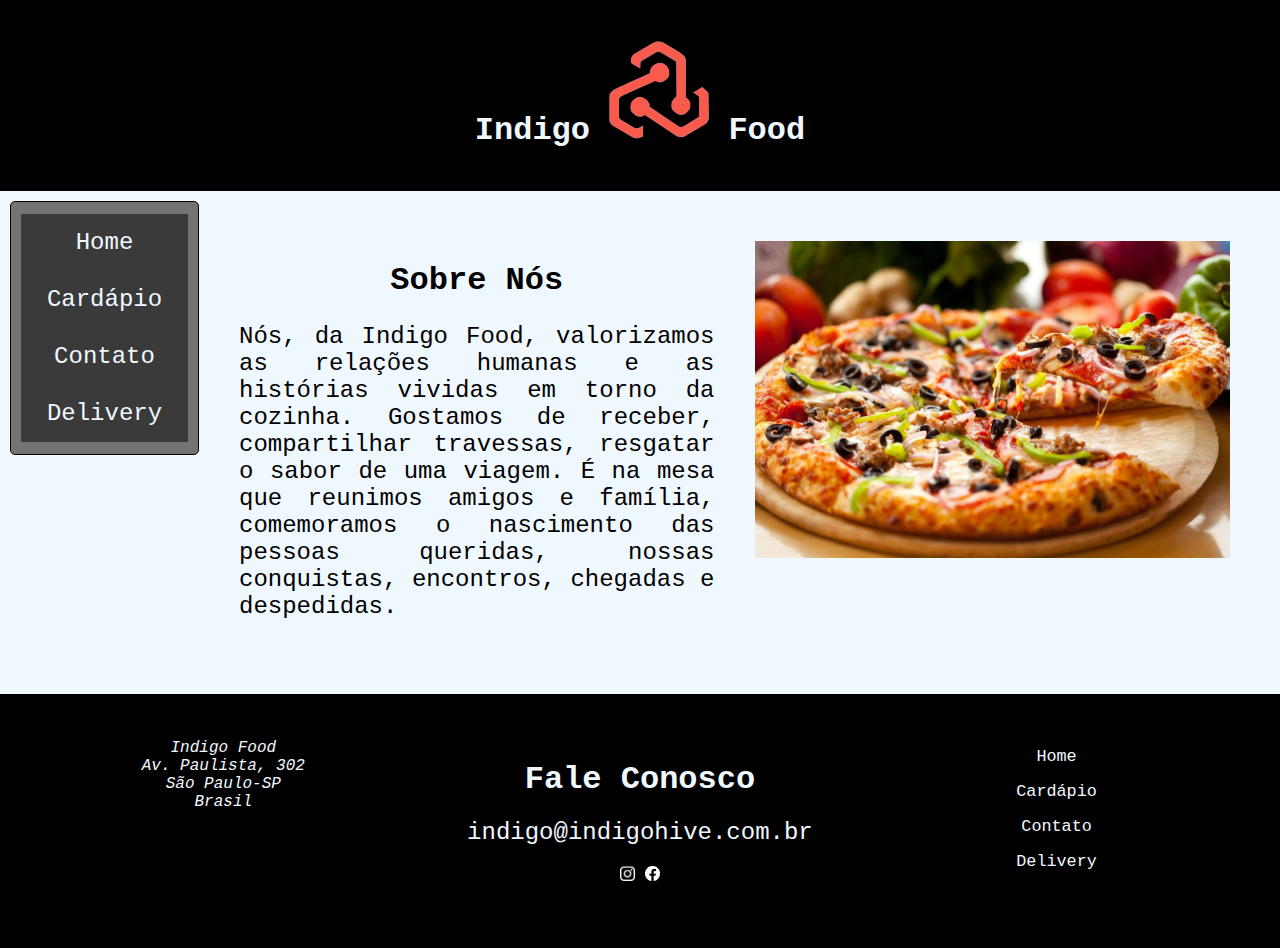
<file: index.html>
<!DOCTYPE html>
<html lang="pt-BR">
<head>
    <meta charset="UTF-8">
    <meta http-equiv="X-UA-Compatible" content="IE=edge">
    <meta name="viewport" content="width=device-width, initial-scale=1.0">
    <title>Home</title>
    <link rel="shortcut icon" href="imagens/icone-indigo.ico" type="image/x-icon"> 
    <link rel="stylesheet" href="style.css">
    
</head>
<body>
    <div class="cabecalho"><h1>Indigo <img class="img1" src="imagens/logo-indigo-transparente.png" alt="Logo da Indigo"> Food</h1></div>
    <div class="principal">
        <div class="nav">
            <div class="menu"><a href="index.html">Home</a></div>
            <div class="menu"><a href="cardapio.html">Cardápio</a></div>
            <div class="menu"><a href="contato.html">Contato</a></div>
            <div class="menu"><a href="#">Delivery</a></div>
        </div>
        <div class="main">
            <div class="main2">
                <h1>Sobre Nós</h1>
                <p>Nós, da Indigo Food, valorizamos as relações humanas e as histórias vividas em torno da cozinha. Gostamos de receber, compartilhar travessas, resgatar o sabor de uma viagem. É na mesa que reunimos amigos e família, comemoramos o nascimento das pessoas queridas, nossas conquistas, encontros, chegadas e despedidas.</p>
            </div>
            <div class="main2">
                <img class="img1" src="imagens/pizza.jpg" alt="Pizza">
            </div>
        </div>
    </div>
    <div class="rodape">
        <div class="rodape2">
            <address>
                    Indigo Food <br>
                    Av. Paulista, 302 <br>
                    São Paulo-SP <br>
                    Brasil 
            </address>
        </div>
        <div class="rodape2">
            <div>
                <h1>Fale Conosco</h1>
                <a href="mailto:indigo@indigohive.com.br" title="E-mail da Indigo">indigo@indigohive.com.br</a>
            </div>
            <div class="img">
                <a href="https://www.instagram.com/indigohealth.br/"><img class="img2" src="imagens/logo-instagram.png" alt="Instagram"></a>
                <a href="#"><img class="img2" src="imagens/logo-facebook.png" alt="Facebook"></a>
            </div>
        </div>
        <div class="rodape2">
            <div class="menu2"><a href="index.html">Home</a></div>
            <div class="menu2"><a href="cardapio.html">Cardápio</a></div>
            <div class="menu2"><a href="contato.html">Contato</a></div>
            <div class="menu2"><a href="#">Delivery</a></div>
        </div>
    </div>
</body>
</html>
</file>
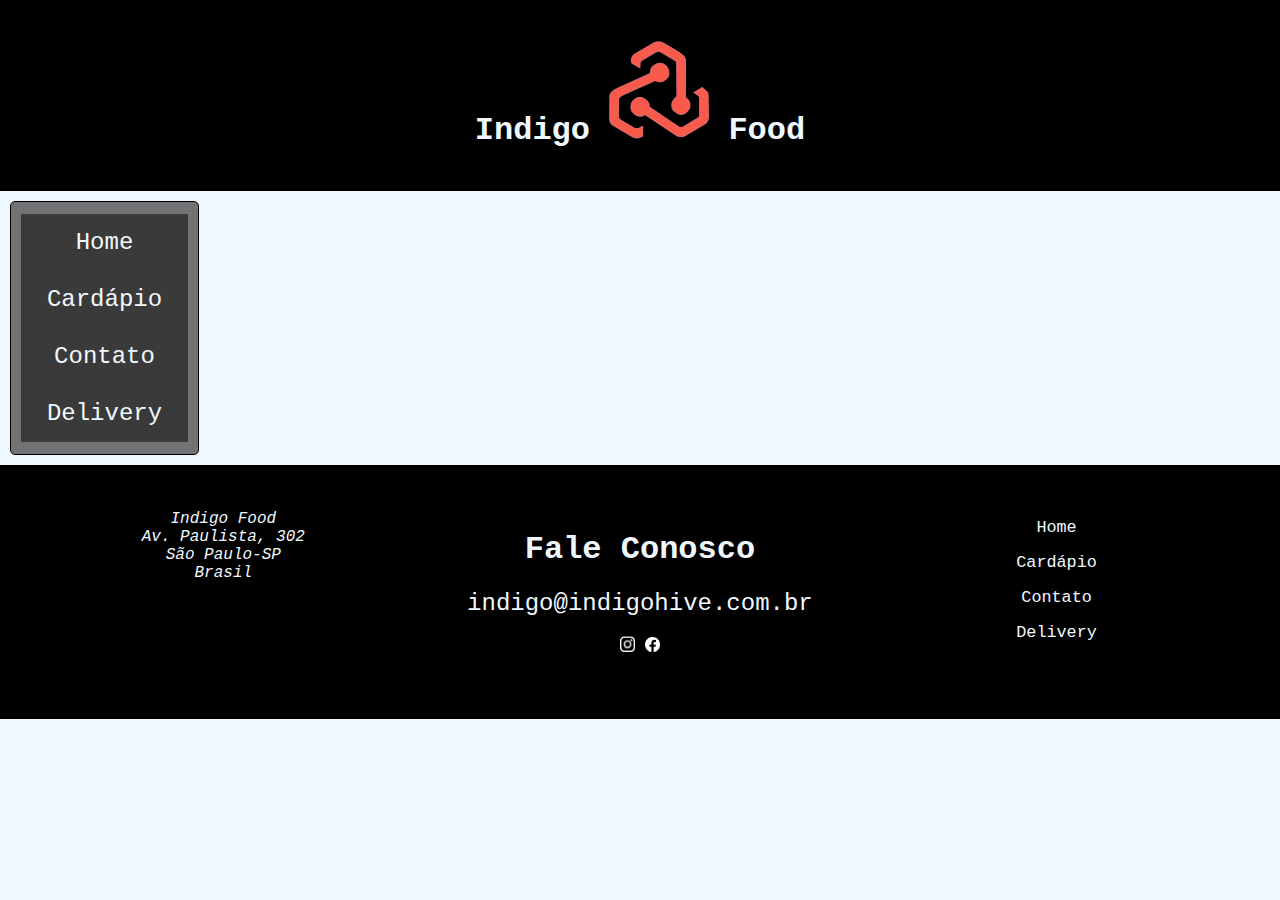
<file: cardapio.html>
<!DOCTYPE html>
<html lang="pt-BR">
<head>
    <meta charset="UTF-8">
    <meta http-equiv="X-UA-Compatible" content="IE=edge">
    <meta name="viewport" content="width=device-width, initial-scale=1.0">
    <title>Cardápio</title>
    <link rel="shortcut icon" href="imagens/icone-indigo.ico" type="image/x-icon"> 
    <link rel="stylesheet" href="style.css">
    
</head>
<body>
    <div class="cabecalho"><h1>Indigo <img class="img1" src="imagens/logo-indigo-transparente.png" alt="Logo da Indigo"> Food</h1></div>
    <div class="principal">
        <div class="nav">
            <div class="menu"><a href="index.html">Home</a></div>
            <div class="menu"><a href="cardapio.html">Cardápio</a></div>
            <div class="menu"><a href="contato.html">Contato</a></div>
            <div class="menu"><a href="#">Delivery</a></div>
        </div>
        <div class="main">
            <div class="main2">
                
            </div>
            <div class="main2">
                
            </div>
        </div>
    </div>
    <div class="rodape">
        <div class="rodape2">
            <address>
                    Indigo Food <br>
                    Av. Paulista, 302 <br>
                    São Paulo-SP <br>
                    Brasil 
            </address>
        </div>
        <div class="rodape2">
            <div>
                <h1>Fale Conosco</h1>
                <a href="mailto:indigo@indigohive.com.br" title="E-mail da Indigo">indigo@indigohive.com.br</a>
            </div>
            <div class="img">
                <a href="https://www.instagram.com/indigohealth.br/"><img class="img2" src="imagens/logo-instagram.png" alt="Instagram"></a>
                <a href="#"><img class="img2" src="imagens/logo-facebook.png" alt="Facebook"></a>
            </div>
        </div>
        <div class="rodape2">
            <div class="menu2"><a href="index.html">Home</a></div>
            <div class="menu2"><a href="cardapio.html">Cardápio</a></div>
            <div class="menu2"><a href="contato.html">Contato</a></div>
            <div class="menu2"><a href="#">Delivery</a></div>
        </div>
    </div>
</body>
</html>
</file>
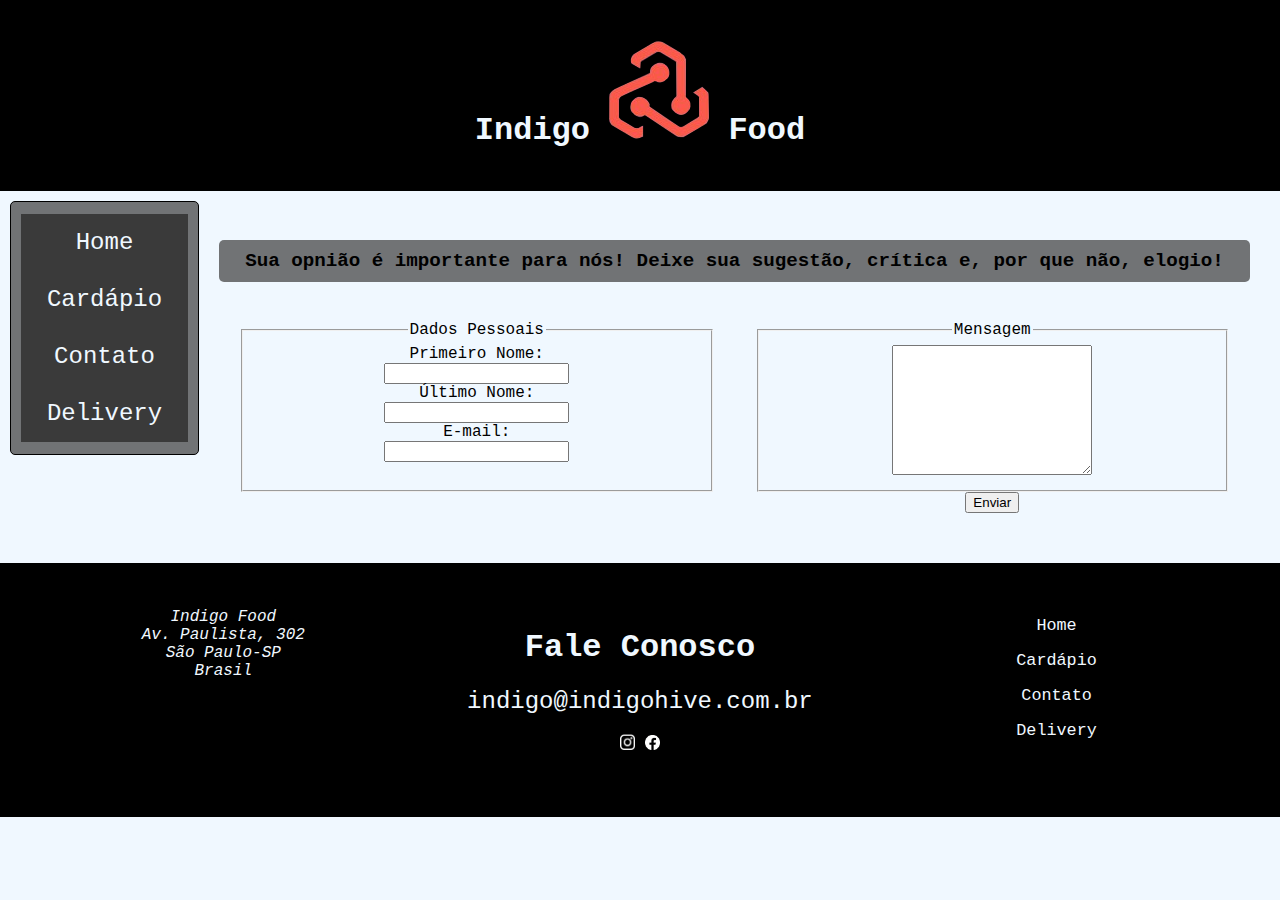
<file: contato.html>
<!DOCTYPE html>
<html lang="pt-BR">
<head>
    <meta charset="UTF-8">
    <meta http-equiv="X-UA-Compatible" content="IE=edge">
    <meta name="viewport" content="width=device-width, initial-scale=1.0">
    <title>Contato</title>
    <link rel="shortcut icon" href="imagens/icone-indigo.ico" type="image/x-icon"> 
    <link rel="stylesheet" href="style.css">
    
</head>
<body>
    <div class="cabecalho"><h1>Indigo <img class="img1" src="imagens/logo-indigo-transparente.png" alt="Logo da Indigo"> Food</h1></div>
    <div class="principal">
        <div class="nav">
            <div class="menu"><a href="index.html">Home</a></div>
            <div class="menu"><a href="cardapio.html">Cardápio</a></div>
            <div class="menu"><a href="contato.html">Contato</a></div>
            <div class="menu"><a href="#">Delivery</a></div>
        </div>
        <div class="main">
            <p class="pcontato"> <strong>Sua opnião é importante para nós! Deixe sua sugestão, crítica e, por que não, elogio!</strong></p>
            <div class="main2">
                <form method="post" autocomplete="on" target="_self">
                    <fieldset>
                        <legend> Dados Pessoais </legend>
                        <label for="fname"> Primeiro Nome: </label> <br>
                        <input type="text" id="fname" name="fname"></input> <br>
                        <label for="lname"> Último Nome: </label> <br>
                        <input type="text" id="lanme" name="lname"> <br>
                        <label for="email"> E-mail:</label> <br>
                        <input type="text" id="email" name="email"><br><br>
                    </fieldset>
                </form>
            </div>
            <div class="main2">
                <form method="post" autocomplete="on" target="_self"">
                    <fieldset>
                        <legend> Mensagem </legend>
                        <textarea name="msg" style="width: 200px;height: 130px;"></textarea>
                    </fieldset>
                    <input type="submit" value="Enviar">
                </form>
            </div>
        </div>
    </div>
    <div class="rodape">
        <div class="rodape2">
            <address>
                    Indigo Food <br>
                    Av. Paulista, 302 <br>
                    São Paulo-SP <br>
                    Brasil 
            </address>
        </div>
        <div class="rodape2">
            <div>
                <h1>Fale Conosco</h1>
                <a href="mailto:indigo@indigohive.com.br" title="E-mail da Indigo">indigo@indigohive.com.br</a>
            </div>
            <div class="img">
                <a href="https://www.instagram.com/indigohealth.br/"><img class="img2" src="imagens/logo-instagram.png" alt="Instagram"></a>
                <a href="#"><img class="img2" src="imagens/logo-facebook.png" alt="Facebook"></a>
            </div>
        </div>
        <div class="rodape2">
            <div class="menu2"><a href="index.html">Home</a></div>
            <div class="menu2"><a href="cardapio.html">Cardápio</a></div>
            <div class="menu2"><a href="contato.html">Contato</a></div>
            <div class="menu2"><a href="#">Delivery</a></div>
        </div>
    </div>
</body>
</html>
</file>
<file: style.css>
* {
    box-sizing: border-box;
}

body {
    background-color: aliceblue;
    font-family: 'Courier New', Courier, monospace;
    margin: 0;
    padding: 0;
}

p {
    text-align: justify;
    font-size: 150%;
}

.pcontato {
    background-color: rgba(58,58,58, 0.7);
    border-radius:5px;
    padding: 10px;
    font-size: 120%;
    text-align: center;
}

.img1 {
    max-width: 100%;
    height: auto;
}

.img2 {
    width: 15px;
    height: auto;
}

.img {
    padding: 15px;
    text-align: center;
}

a:link, a:visited {
    color: aliceblue;
    text-decoration: none;
    font-size: 150%;
}

a:hover {
    color: aliceblue;
    text-decoration: underline;
}

.cabecalho {
    background-color: rgb(0,0,0);
    text-align: center;
    font-family: 'Courier New', Courier, monospace;
    color: aliceblue;
    padding: 20px;
}

.principal {
    overflow: auto;
    margin: 10px;
    /* background-color: rgb(58,58,58); */
}

.nav {
    float:left;
    width: 15%;
    text-align: center;
    padding: 12px 10px;
    border-radius: 5px;
    border: 1px solid black;
    background-color: rgba(58,58,58, 0.7);
}

.menu {
    width: 100%;
    text-align: center;
    padding: 15px;
    display: block;
    color: aliceblue;
    background-color: rgb(58,58,58);
}

.menu2 {
    width: 100%;
    text-align: center;
    padding: 8px;
    color: aliceblue;
    font-size: 70%;
    display: block;
}

.main {
    float: left;
    width: 85%;
    text-align: center;
    padding: 20px;
    font-family: 'Courier New', Courier, monospace;
    background-color: aliceblue;
}

.main2 {
    float: left;
    width: 50%;
    padding: 20px;
}

.rodape {
    color: aliceblue;
    background-color: rgb(0,0,0);
    padding: 15px;
    overflow: auto;
}

.rodape2 {
    width: 33.33%;
    float: left;
    padding: 30px;
    text-align: center;
    vertical-align: middle;
}

@media only screen and (max-width: 850px) {
    .nav, .main, .rodape2 {
    width: 100%;
    }
}
</file>
